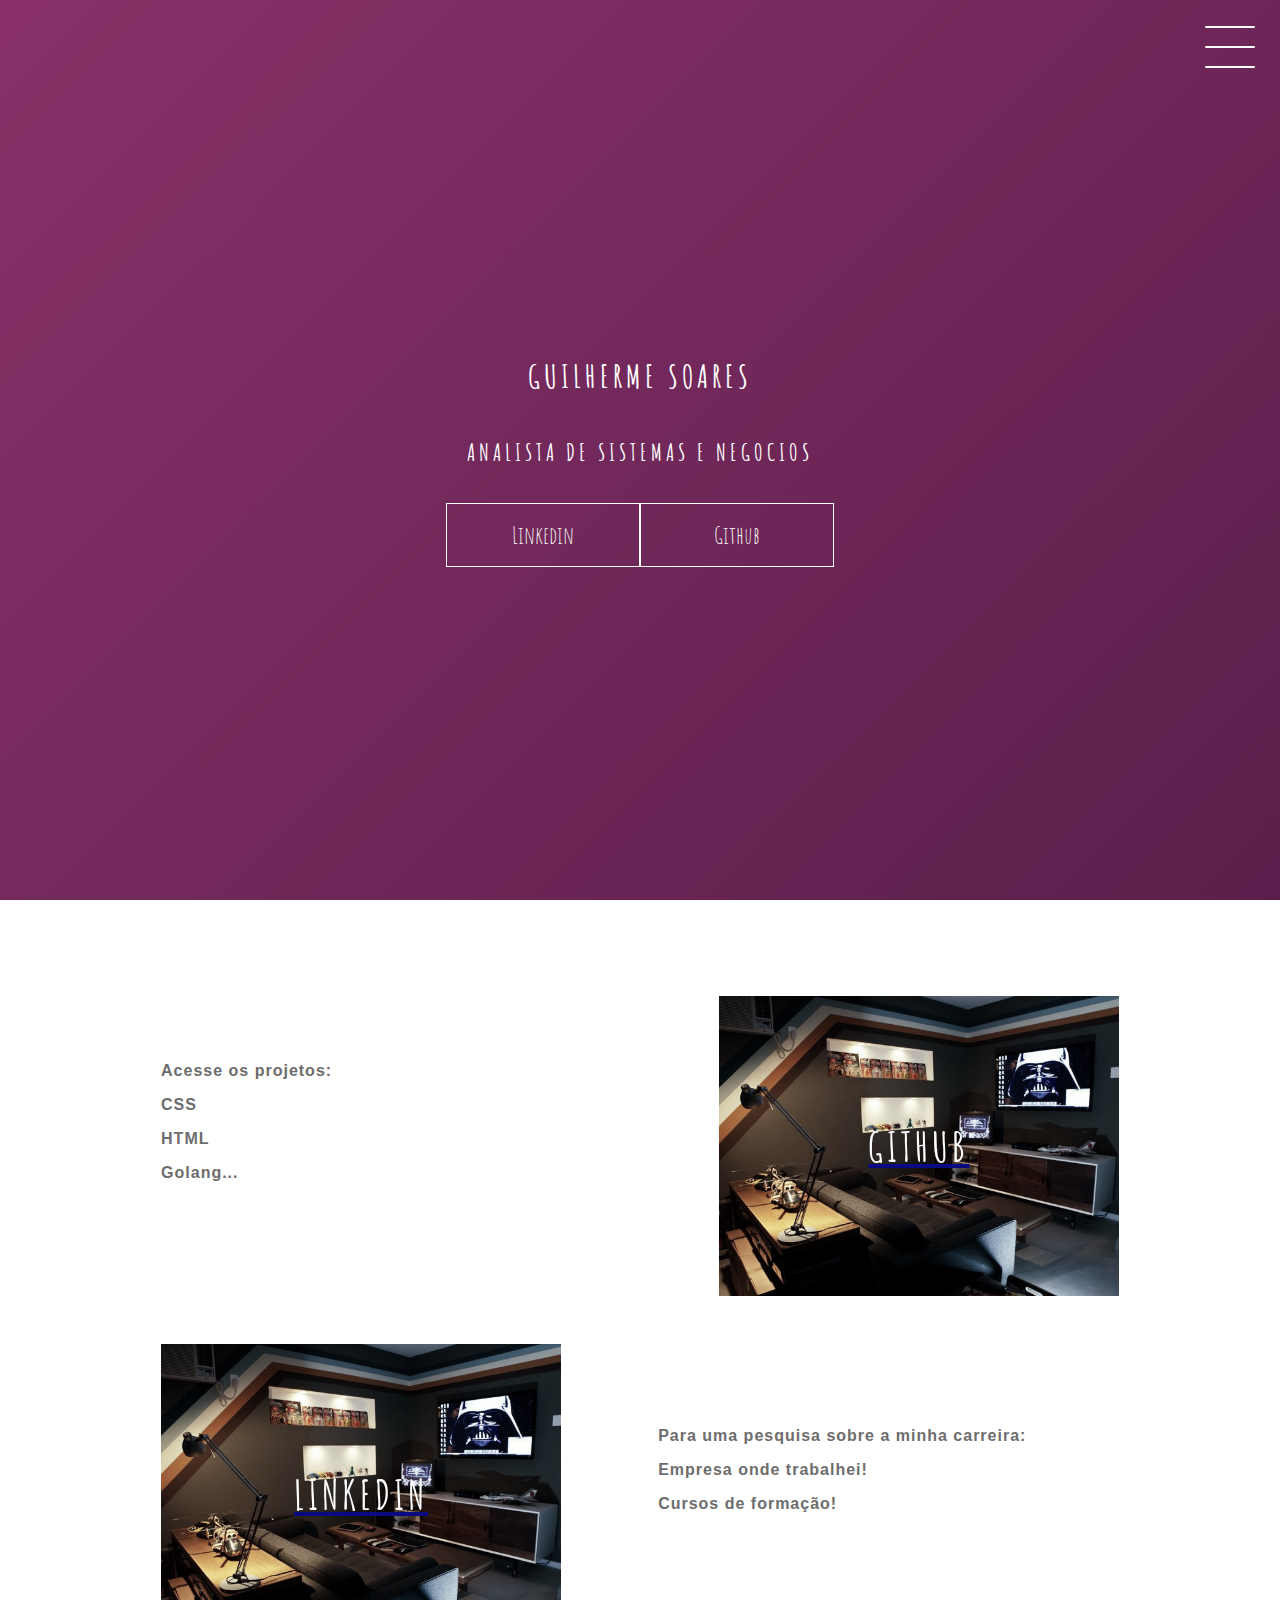
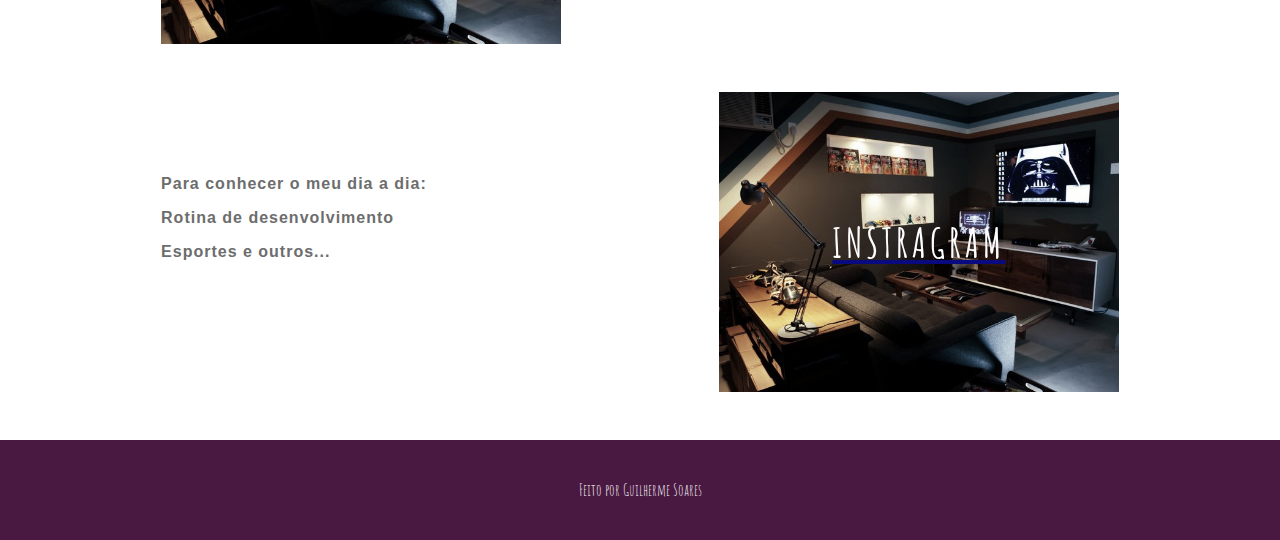
<file: projeto_final/index.html>
<!DOCTYPE html>
<html lang="en">
<head>
        <meta charset="UTF-8">
        <meta name="viewport" content="width=device-width, initial-scale=1.0">
        <link rel="stylesheet" href="styles.css">
        <title>Document</title>
</head>
<body>
    <header class="header-wrapper">
        <div class="header">
            <div class="checkbox-container">
                <div class="checkbox-wrapper">
                    <input type="checkbox" id="toggle">
                    <label class="checkbox" for="toggle">
                        <div class="trace"></div>
                        <div class="trace"></div>
                        <div class="trace"></div>
                    </label>
                    <div class="menu"></div>
                    <nav class="menu-items">
                        <ul>
                            <li>
                                <a href="#">Home</a>
                            </li>
                            <li>
                                <a href="#">Sobre</a>
                            </li>
                            <li>
                                <a href="#">Projetos</a>
                            </li>
                        </ul>
                    </nav>
                </div>
            </div>
        </div>
        <h1>Guilherme Soares</h1>
        <h2>Analista de Sistemas e Negocios</h2>
        <div class="social-media">
            <a href="https://www.linkedin.com/in/guilherme-soares-jesus/" target="_blank">Linkedin</a>
            <a href="https://github.com/guilherme2912" target="_blank">Github</a>
        </div>
    </header>
    <main class="container">
        <div class="card-container">
            <div class="card-text">
                <p>Acesse os projetos:</p>
                <p>CSS</p>
                <p>HTML</p>
                <p>Golang...</p>
            </div>
            <a href="https://github.com/guilherme2912" target="_blank">
            <div class="card">
                <div class="card-wrapper">
                    <h2>GitHub</h2>
                    <p>Veja meus projetos</p>
                </div>
            </div>
        </a>
        </div>

      <div class="card-container">
          <a href="https://www.linkedin.com/in/guilherme-soares-jesus/" target="_blank">
            <div class="card">
                <div class="card-wrapper">
                    <h2>Linkedin</h2>
                    <p>Acompanhe minha carreira</p>
                </div>
            </div>
          </a>
            
            <div class="card-text">
                <p>Para uma pesquisa sobre a minha carreira:</p>
                <p>Empresa onde trabalhei!</p>
                <p>Cursos de formação!</p>
            </div>
        </div>
        <div class="card-container">
            <div class="card-text">
               <p>Para conhecer o meu dia a dia:</p>
               <p>Rotina de desenvolvimento</p>
               <p>Esportes e outros...</p>
            </div>
            <a href="https://www.instagram.com/soaresegui/" target="_blank">
            <div class="card">
                <div class="card-wrapper">
                    <h2>Instragram</h2>
                    <p>Meu dia a dia</p>
                </div>
            </div>
        </a>
        </div>
    </main>
  <footer class="footer">
    Feito por Guilherme Soares
  </footer>
</body>
</html>
</file>
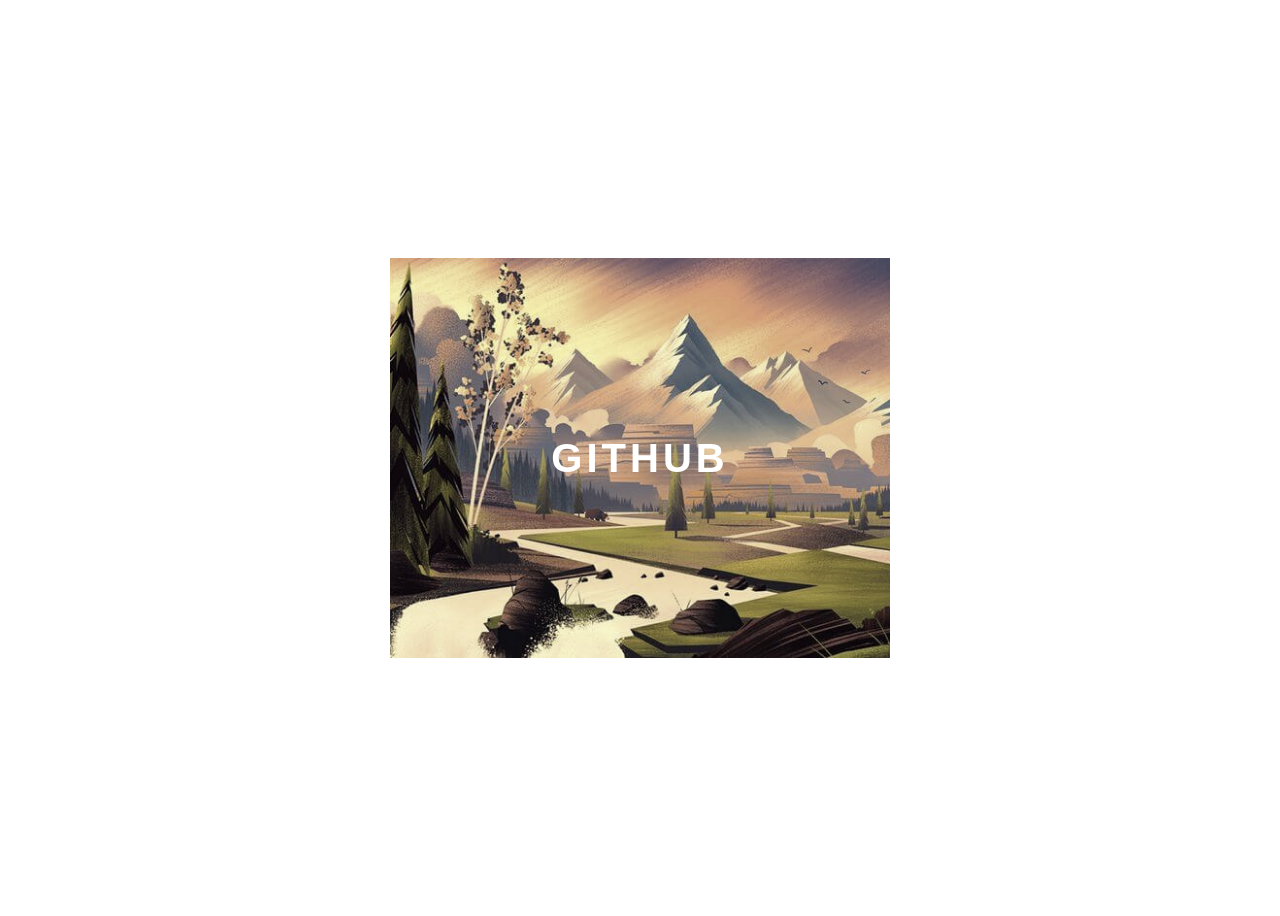
<file: transition01/index.html>
<!DOCTYPE html>
<html lang="en">
<head>
        <meta charset="UTF-8">
        <meta name="viewport" content="width=device-width, initial-scale=1.0">
        <link rel="stylesheet" href="styles.css">
        <title>Document</title>
</head>
<body>
    <div class="container">
        <div class="card">
            <div class="card-wrapper">
                <h2>Github</h2>
                <p>Veja meus projetos</p>
            </div>
        </div>
    </div>
</body>
</html>
</file>
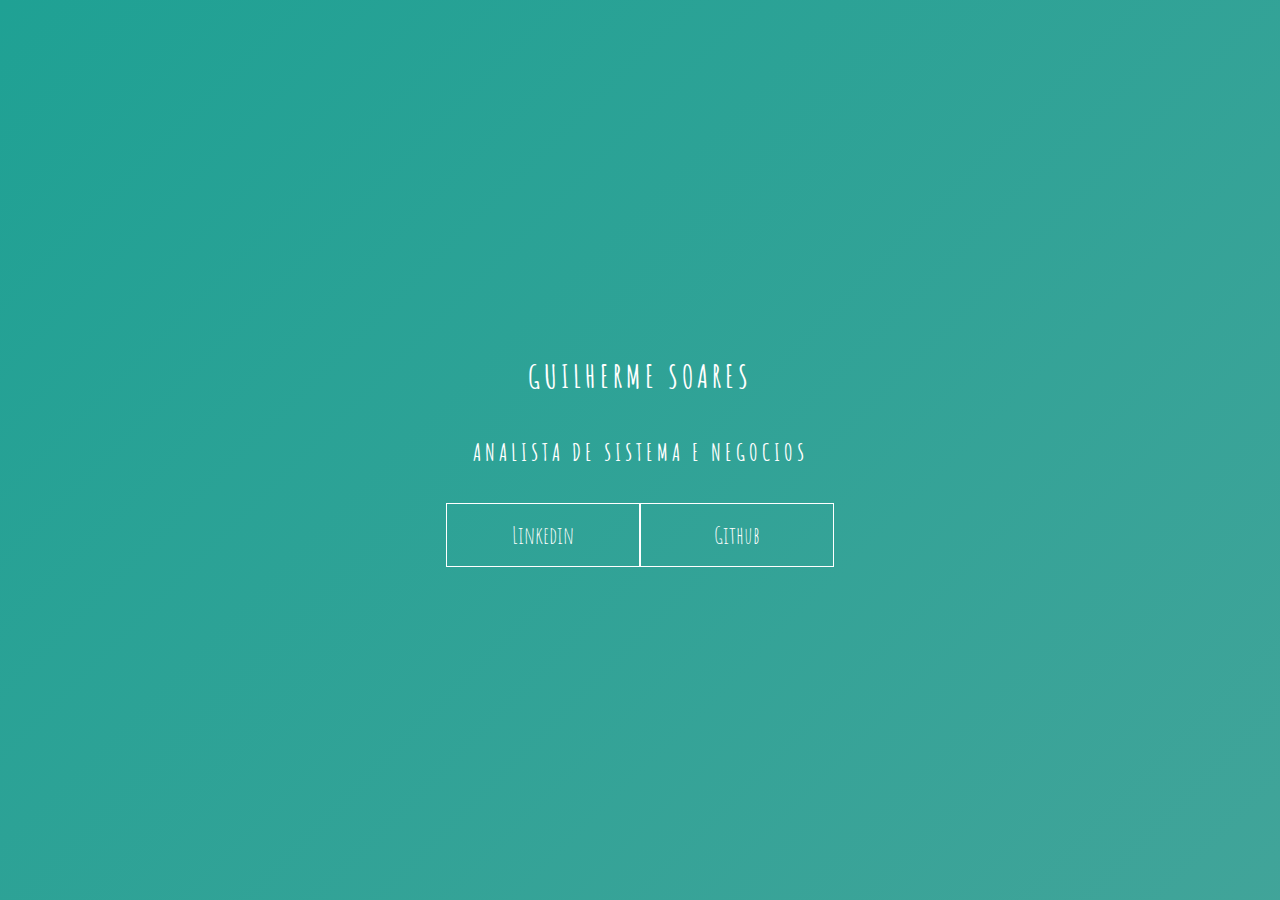
<file: transition03/index.html>
<!DOCTYPE html>
<html lang="en">
<head>
        <meta charset="UTF-8">
        <meta name="viewport" content="width=device-width, initial-scale=1.0">
        <link rel="stylesheet" href="styles.css">
        <title>Document</title>
</head>
<body>
   <main class="wrapper">
       <h1>Guilherme Soares</h1>
       <h2>Analista de sistema e Negocios</h2>
       <div class="social-media">
            <a href="#">Linkedin</a>
            <a href="#">Github</a>
       </div>
</body>
</html>
</file>
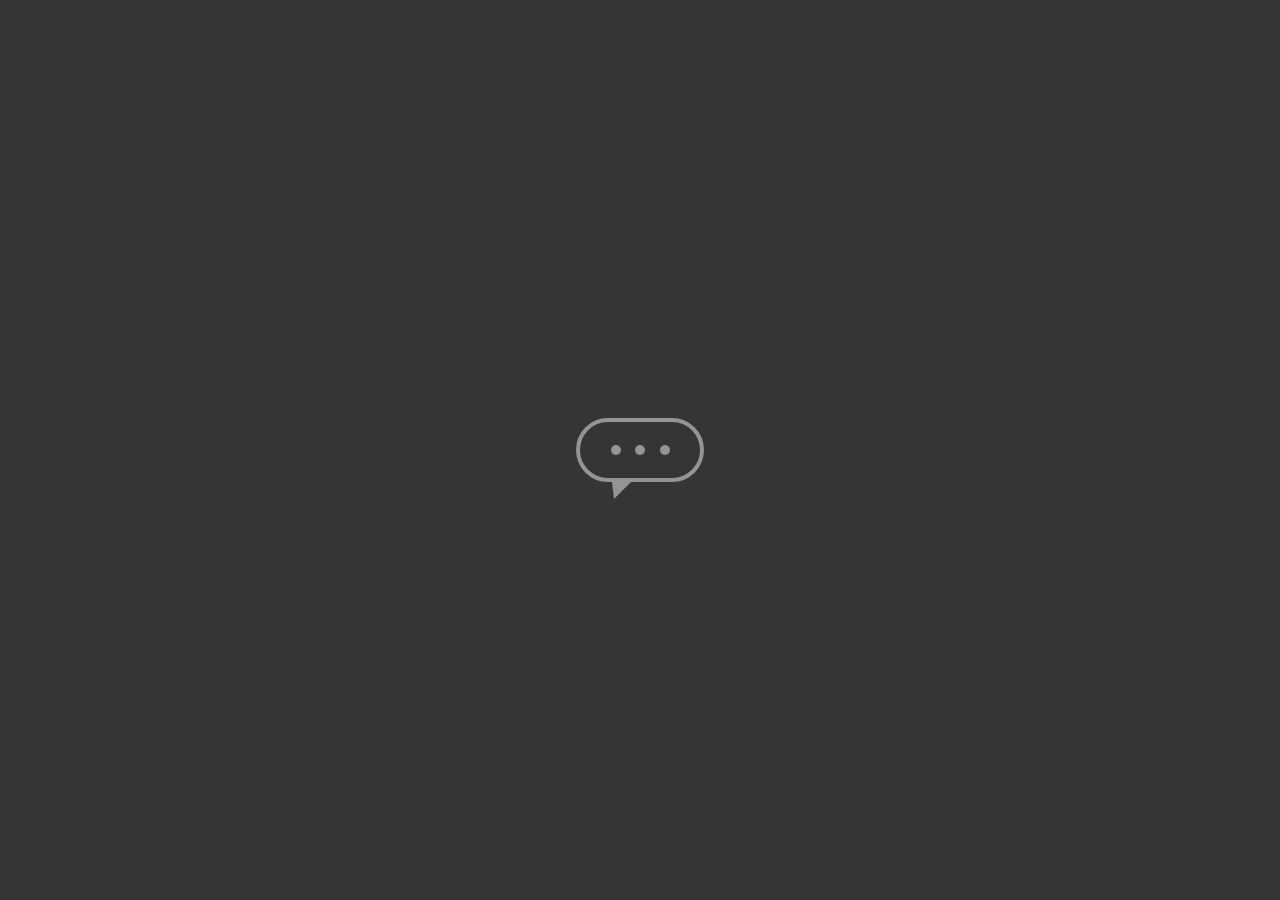
<file: transition04/index.html>
<!DOCTYPE html>
<html lang="en">
<head>
        <meta charset="UTF-8">
        <meta name="viewport" content="width=device-width, initial-scale=1.0">
        <link rel="stylesheet" href="styles.css">
        <title>Document</title>
</head>
<body>
   <main class="wrapper">
       <div class="chatbot">
            <div class="chatbot_loading"></div>
            <div class="chatbot_loading"></div>
            <div class="chatbot_loading"></div>
       </div>
</body>
</html>
</file>
<file: projeto_final/styles.css>
@import url('https://fonts.googleapis.com/css2?family=Amatic+SC&family=Montserrat:wght@100;300&display=swap');

body{
    margin: 0;
    padding: 0;
    color: white;
    font-family: 'amatic sc', sans-serif;
}

/* header */

.header-wrapper {
    height: 100vh;
    width: 100%;
    background: linear-gradient(-45deg, #050404, #2e1c2b, #4a1942, #893168);
    background-size: 400% 400%;
    display: flex;
    justify-content: center;
    flex-direction: column;
    align-items: center;
    position: relative;
    animation: backgroundTransition 8s ease-in-out infinite;
}

h1 {
    text-transform: uppercase;
    letter-spacing: 4px;

}

h2 {
    text-transform: uppercase;
    letter-spacing: 4px;
}

.social-media {
    margin-top: 1rem;
    display: flex;
}

.social-media a {
    text-decoration: none;
    color: white;
    font-size: 24px;
    padding: 1rem 4rem;
    border: 1px solid white;
    min-width: 4rem;
    display: flex;
    justify-content: center;
    align-items: center;
    transition: .5s cubic-bezier(0.55, 0.25, 0.675, 0.97);
}

a:hover {
    color: #2e1c2b;
    background-color: white;
}

@keyframes backgroundTransition {
    0%{
        background-position: 0% 80%;
    }
    50%{
        background-position: 80% 100%;
    }
    100%{
        background-position: 0% 90%;
    }
}

/* Menu hamburguer */

.checkbox-container {
    display: flex;
    justify-content: center;
    align-items: center;
}

.checkbox {
    height: 100px;
    width: 100px;
    position: absolute;
    top: 0;
    right: 0;
    display: flex;
    justify-content: center;
    cursor: pointer;
    z-index: 9999;
    transition: 400ms ease-in-out 0s;
}

.checkbox .trace {
    width: 50px;
    height: 2px;
    background-color: white;
    position: absolute;
    border-radius: 4px;
    transition: 0.5s ease-in-out;
}

.checkbox .trace:nth-child(1){
    top: 26px;
    transform: rotate(0);
}

.checkbox .trace:nth-child(2){
    top: 46px;
    transform: rotate(0);
}

.checkbox .trace:nth-child(3){
    top: 66px;
    transform: rotate(0);
}

#toggle {
    display: none;
}

/* Menu */

.menu {
    position: absolute;
    top: 28px;
    right: 30px;
    background-color: transparent;
    height: 40px;
    width: 40px;
    border-radius: 50%;
    box-shadow: 0px 0px 0px 0px white;
    z-index: -1;
    transition: 400ms ease-in-out 0;
}

.menu-items {
    position: fixed;
    top: 0;
    left: 0;
    width: 100%;
    height: 100vh;
    display: flex;
    justify-content: center;
    align-items: center;
    z-index: 2;
    opacity: 0;
    visibility: hidden;
    transition: 400ms ease-in-out 0;
}

.menu-items ul {
    list-style-type: none;
}

.menu-items ul li a{
    margin: 10px 0;
    color: #2e1c2b;
    text-decoration: none;
    text-transform: uppercase;
    letter-spacing: 4px;
    font-size: 40px;
}

/*ANIMAÇÃO DO MENU*/

#toggle:checked + .checkbox .trace:nth-child(1) {
    transform: rotate(45deg);
    background-color: #2e1c2b;
    top: 47px;
}

#toggle:checked + .checkbox .trace:nth-child(2) {
    transform: translateX(-100px);
    width: 30px;
    visibility: hidden;
    opacity: 0;
}

#toggle:checked + .checkbox .trace:nth-child(3) {
    transform: rotate(-45deg);
    background-color: #2e1c2b;
    top: 48px;
}

#toggle:checked + .checkbox {
    background-color: white;
}

#toggle:checked ~ .menu {
    box-shadow: 0px 0px 0px 100vmax white;
    z-index: 1;
}

#toggle:checked ~ .menu-items {
    visibility: visible;
    opacity: 1;
}

/* CARDS*/

.container {
    width: 100%;
    height: auto;
    display: flex;
    flex-direction: column;
    justify-content: space-evenly;
    align-items: center;
    margin: 3rem 0;
}

.card-container {
    display: flex;
    align-items: center;
    justify-content: space-evenly;
    width: 90%;
}

.card {
    height: 300px;
    width: 400px;
    margin: 3rem 0 0 0;
    background-image: url('./room.jpg');
    background-position: center;
    background-repeat: no-repeat;
    background-size: cover;
    display: flex;
    justify-content: center;
    align-items: center;
    filter: grayscale(0.5);
    color: white;
    cursor: pointer;
    transition: 0.3s;
}

.card-text {
    width: 40%;
    font-family: sans-serif;
    letter-spacing: 1px;
    color: rgb(109, 109, 109);
    font-weight: bold;

}

.card-wrapper{
    text-align: center;
    display: flex;
    flex-direction: column;
    justify-content: center;
    align-items: center;
    position: relative;
}

.card-wrapper::before {
    content: '';
    position: absolute;
    height: 100%;
    width: 100%;
    display: block;
    border: 1px solid white;
    opacity: 0;
    transition: 0.3s;
}

.card-wrapper h2 {
    text-decoration: none;
    font-size: 40px;
    text-transform: uppercase;
    letter-spacing: 4px;
    margin: 0;
    transition: 0.3s;
}

.card-wrapper p {
    font-size: 0;
    visibility: hidden;
    opacity: 0;
    font-weight: bold;
    text-transform: uppercase;
    transition: 0.3s;
}

.card:hover{
    filter: unset;
}

.card:hover > .card-wrapper::before {
    opacity: 1;
    width: 350px;
    height: 250px;
}

.card:hover > .card-wrapper p {
    font-size: 14px;
    opacity: 1;
    visibility: visible;
}


/*  FOOTER */

.footer {
    height: 100px;
    width: 100%;
    display: flex;
    justify-content: center;
    align-items: center;
    background-color: #4a1942;
}


/* Reponsivo para MOBILE */

@media (max-width: 800px) {
    .social-media {
        display: flex;
        flex-direction: column;
    }
    .container{
        margin-top: 0;
    }
    .card-container{
        flex-direction: column;
    }
    .container .card-container:nth-child(1),
    .container .card-container:nth-child(3) {
        flex-direction: column-reverse;
    } 

    .card {
        height: 250px;
        width: 250px;
    }

    .card-text{
        width: 90%;
        margin-top: 2rem;
        text-align: center;
    }

    .card:hover > .card-wrapper::before {
        height: 190px;
        width: 190px;
    }
}
</file>
<file: transition01/styles.css>
body {
    font-family: sans-serif;
}

.container {
    width: 100%;
    height: 100vh;
    display: flex;
    justify-content: center;
    align-items: center;
}

.card {
    height: 400px;
    width: 500px;
    background-image: url('./landscape.jpg');
    background-position: center;
    background-repeat: no-repeat;
    background-size: cover;
    display: flex;
    justify-content: center;
    align-items: center;
    filter: grayscale(0.5);
    color: white;
    cursor: pointer;
    transition: 0.3s;
}

.card-wrapper {
    text-align: center;
    display: flex;
    flex-direction: column;
    justify-content: center;
    align-items: center;
    position: relative;
}

.card-wrapper::before {
    content: '';
    position: absolute;
    height: 100%;
    width: 100%;
    display: block;
    border: 1px solid white;
    opacity: 0;
    transition: 0.3s;
}

.card-wrapper h2 {
    font-size: 40px;
    text-transform: uppercase;
    letter-spacing: 4px;
    margin: 0;
    transition: 0.3s;
}

.card-wrapper p {
    font-size: 0;
    visibility: hidden;
    opacity: 0;
    font-weight: bold;
    text-transform: uppercase;
    transition: 0.3s;
}

.card:hover{
    filter: unset;
}

.card:hover > .card-wrapper::before {
    height: 300px;
    width: 400px;
    opacity: 1;
}

.card:hover > .card-wrapper p {
    opacity: 1;
    visibility: visible;
    font-size: 14px;
}
</file>
<file: transition03/styles.css>
@import url('https://fonts.googleapis.com/css2?family=Amatic+SC&family=Montserrat:wght@100;300&display=swap');

body {
 margin: 0;
 padding: 0;
 color: white;
 font-family: 'amatic sc', sans-serif;
}

.wrapper {
    height: 100vh;
    width: 100vw;
    background: linear-gradient(-45deg, #5e0878, #085078, #4ca59b, #1fa194);
    background-size: 400% 400%;
    display: flex;
    flex-direction: column;
    justify-content: center;
    align-items: center;
    animation: backgroundTransition 8s ease-in-out infinite;
}

h1 {
    text-transform: uppercase;
    letter-spacing: 4px;
}

h2 {
    text-transform: uppercase;
    letter-spacing: 4px;
}

.social-media {
    margin-top: 1rem;
    display: flex;
}

a {
    text-decoration: none;
    color: #ffffff;
    font-size: 24px;
    padding: 1rem 4rem;
    border: 1px solid white;
    min-width: 4rem;
    display: flex;
    justify-content: center;
    align-items: center;
    transition: .5s cubic-bezier(0.55, 0.025, 0.665, 0.97);
}

a:hover {
    color: #085078;
    background-color: white;
}

@keyframes backgroundTransition {
    0% {
        background-position: 0% 80%;
    }
    50% {
        background-position: 80% 100%;
    }
    100% {
        background-position: 0% 90%;
    }
}
</file>
<file: transition04/styles.css>
body {
    margin: 0;
    padding: 0;
    font-family: sans-serif;
}

.wrapper {
    height: 100vh;
    width: 100vw;
    background-color: rgb(53, 53, 53);
    display: flex;
    justify-content: center;
    align-items: center;
}

.chatbot {
    height: 4rem;
    width: 8rem;
    border-radius: 36px;
    border: 4px solid #949494;
    padding: 0 1rem;
    box-sizing: border-box;
    display: flex;
    justify-content: space-evenly;
    align-items: center;
    position: relative;
    transform: translateY(0);
    animation: chatTranslate 2s ease-in-out infinite;
}

.chatbot::before {
    content: '';
    width: 0;
    height: 0;
    position: absolute;
    bottom: -1.3rem;
    left: 2rem;
    border-left: 2px solid transparent;
    border-right: 17px solid transparent;
    border-top: 17px solid #949494;
}

.chatbot_loading {
    height: 10px;
    width: 10px;
    border-radius: 50%;
    background-color: #949494;
    transform: scale(1);
}

.chatbot_loading:nth-child(1) {
    animation: pulse 1.5s ease-in-out infinite;
    
}

.chatbot_loading:nth-child(2) {
    animation: pulse 1.5s ease-in-out infinite;
    animation-delay: 0.2s;
}

.chatbot_loading:nth-child(3) {
    animation: pulse 1.5s ease-in-out infinite;
    animation-delay: 0.4s;
}

@keyframes pulse {
    0% {
        transform: scale(1);
    }
    50% {
        transform: scale(1.5);
    }
    100% {
        transform: scale(1);
    }
}


@keyframes chatTranslate {
    0% {
        transform: translateY(0);
    }
    50% {
        transform: translateY(15px);
    }
    100% {
        transform: translateY(0);
    }
}
</file>
